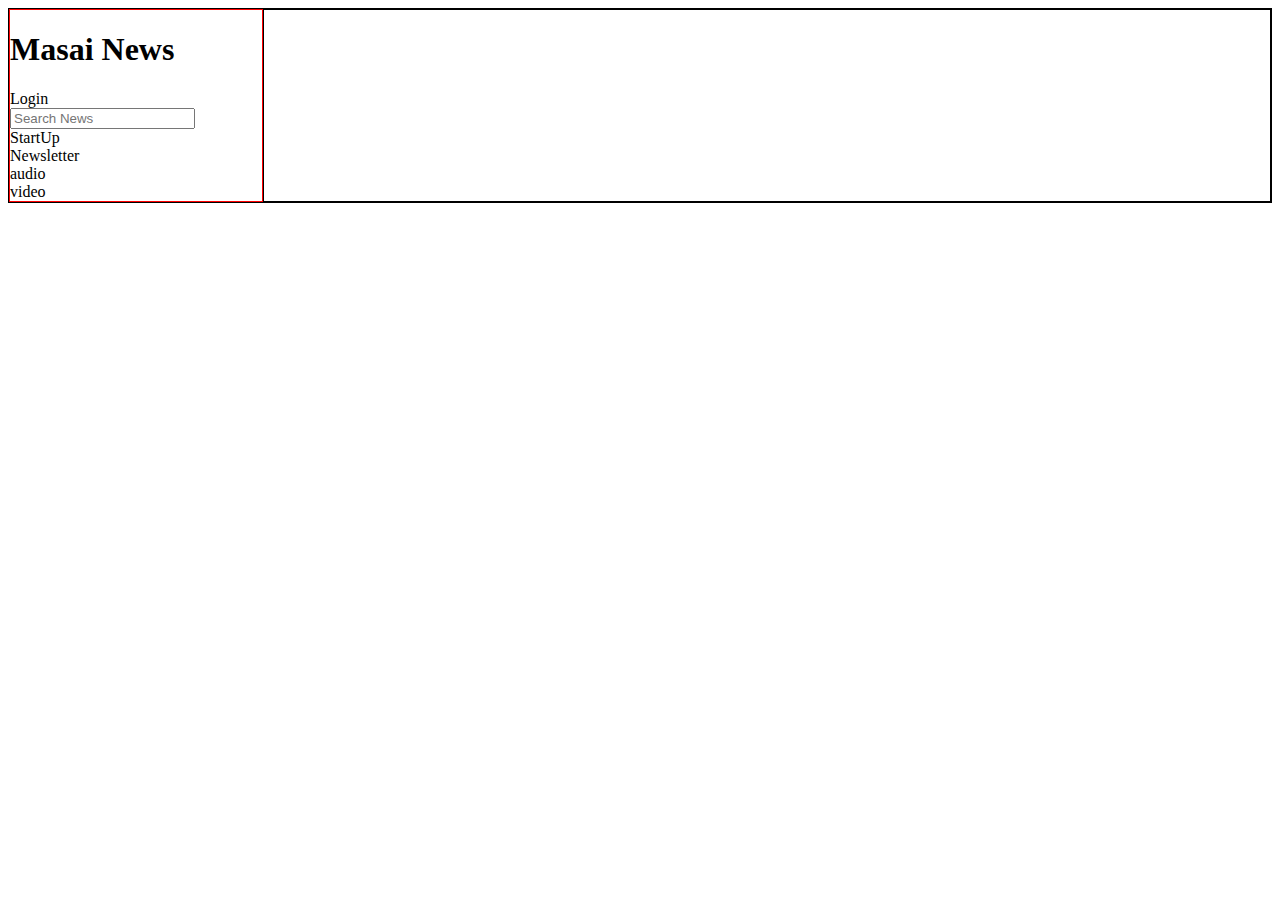
<file: U3C4 - Template/Template-U3C4/index.html>
<!DOCTYPE html>
<html lang="en">
  <head>
    <meta charset="UTF-8" />
    <meta http-equiv="X-UA-Compatible" content="IE=edge" />
    <meta name="viewport" content="width=device-width, initial-scale=1.0" />
    <title>Home</title>
    <link rel="stylesheet" href="styles/main.css" >
  </head>


  <body>
    <div id="container">
      <div id="sidebar">
        <!--DO NOT CHANGE THIS ID's-->
        <!--Append the horizontal navbar(sidebar) here only-->
      

      </div>

      <div id="main">
        <!--DO NOT CHANGE THIS ID's-->
        <!--Append top headlines from india here only-->
      </div>
    </div>
  </body>
</html>
<script type="module">
  import sidebar from "./components/sidebar.js"
  import { apiCall, appendArticles } from "./scripts/main.js"

  let sidebar_div = document.getElementById("sidebar")
  sidebar_div.innerHTML=sidebar()

  let parent = document.getElementById("main")
 let res = await  apiCall("https://shrouded-earth-23381.herokuapp.com/api/headlines/india")
 console.log(res)
appendArticles(res,parent)
let input = document.getElementById("searchbar");
input.addEventListener("keypress",(e)=>{
  //console.log(e)
  if(e.key=="Enter"){
    let send = document.getElementById("searchbar").value;
    localStorage.setItem("search_term",send);
    window.location.href="search.html";
  }
})

</script>
</file>
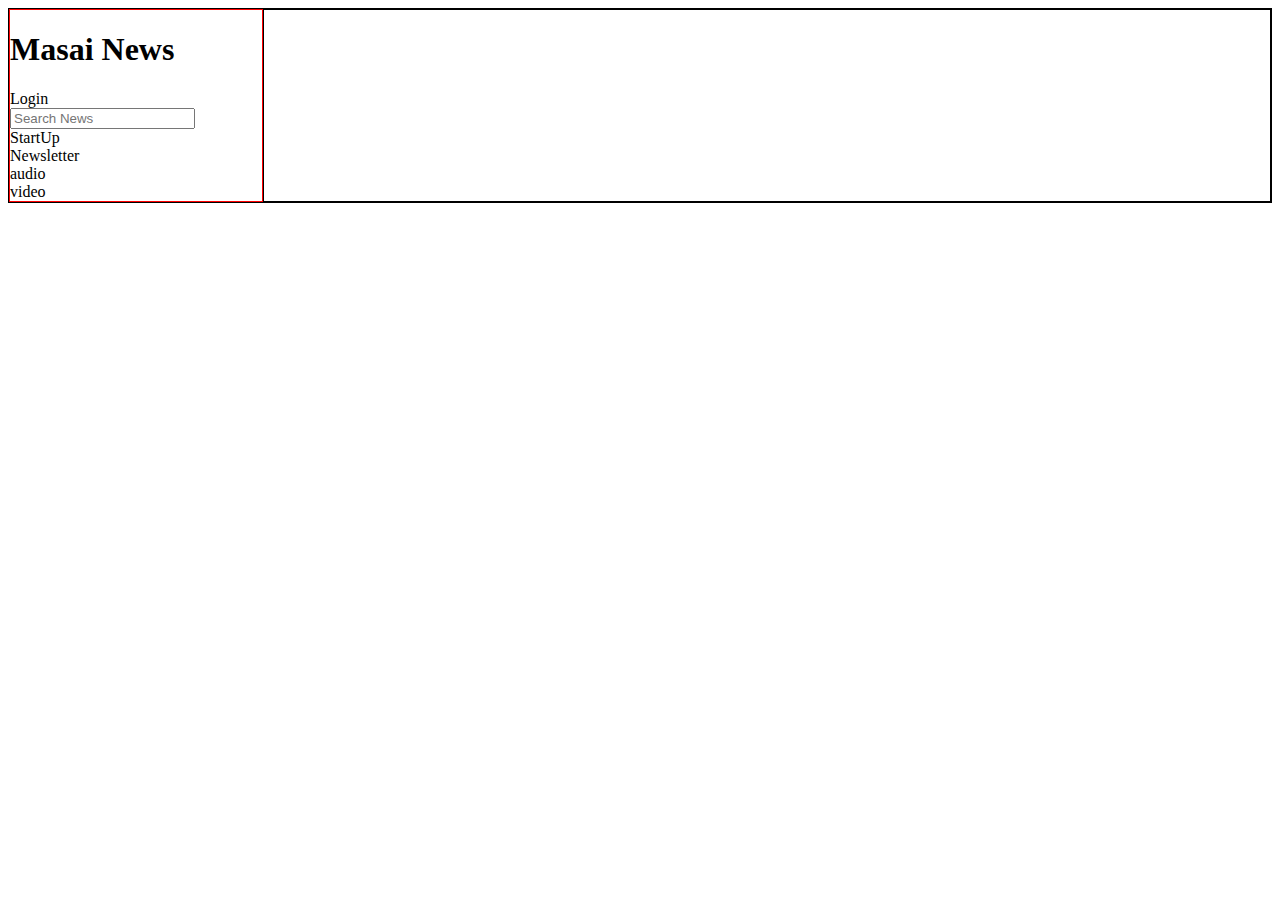
<file: U3C4 - Template/Template-U3C4/news.html>
<!DOCTYPE html>
<html lang="en">
  <head>
    <meta charset="UTF-8" />
    <meta http-equiv="X-UA-Compatible" content="IE=edge" />
    <meta name="viewport" content="width=device-width, initial-scale=1.0" />
    <title>Document</title>
    <link rel="stylesheet" href="styles/main.css" >
  </head>
  

  <body>
    <!--DO NOT CHANGE THIS ID's-->

    <div id="container">
      <div id="sidebar">
        <!--add your sidebar component here-->
      </div>

      <div id="main">
        <!--DO NOT CHANGE THIS ID's-->
        <!--Show the clicked article in detailed format here ONLY-->
      </div>
    </div>
  </body>
</html>
<script type="module">
  import sidebar from "./components/sidebar.js"
  
   import {  appendArticles } from "./scripts/main.js"
   let sidebar_div = document.getElementById("sidebar")
  sidebar_div.innerHTML=sidebar()
  let data = JSON.parse(localStorage.getItem("article"));
  let parent = document.getElementById("main");
  appendArticles(data,parent)

</script>
</file>
<file: U3C4 - Template/Template-U3C4/styles/main.css>
#container{
    display: flex;
    border:1px solid black;
  }
  #sidebar{
    flex:2;
    border: 1px solid red;
  }
  #main{
    flex:8;
    border:1px solid black;
  }
  #con{
    display: flex;
  }
  #head{
    flex:1;
    border:1px solid black;
  }
  #desc{
    flex:1;
    border:1px solid black;
  }
  img{
    flex:1;
    width: 60%;
    height: 60%;
  }
</file>
